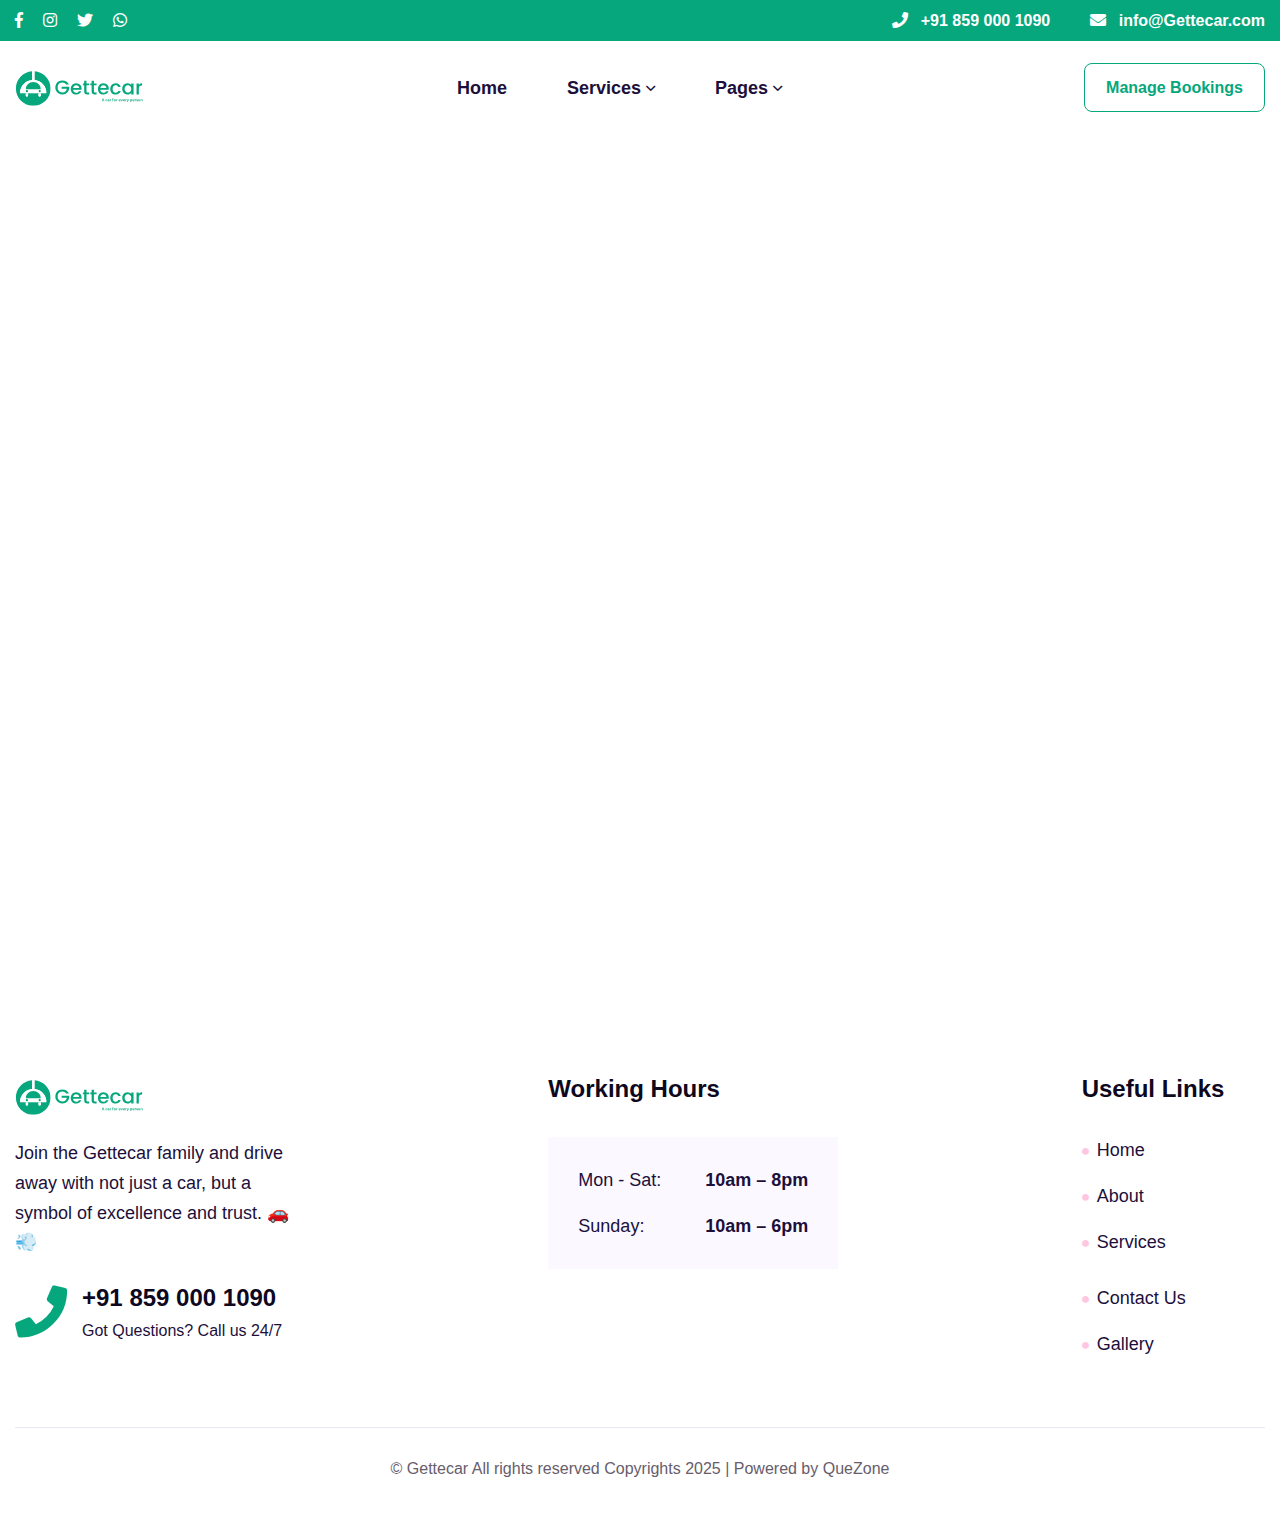
<file: book-now.html>
<!doctype html>
<html lang="zxx">
<head>
  <meta charset="utf-8">
  <meta name="viewport" content="width=device-width,initial-scale=1,shrink-to-fit=no">
  <meta http-equiv="x-ua-compatible" content="ie=edge">
  <title>Book Now - Gettecar – Platform for Used Vehicles </title>
  <link rel="shortcut icon" href="assets/images/logo/favourite_icon.svg">
  <link rel="stylesheet" type="text/css" href="assets/css/all.css">
</head>

<body>
  <div class="body_wrap">
    <div class="backtotop"><a href="#" class="scroll"><i class="far fa-arrow-up"></i></a></div>
    <header class="header_section header_default">
      <div class="header_top">
        <div class="container">
          <ul class="social_links unorder_list">
            <li><a href="#!"><i class="fab fa-facebook-f"></i></a></li>
            <li><a href="#!"><i class="fab fa-instagram"></i></a></li>
            <li><a href="#!"><i class="fab fa-twitter"></i></a></li>
            <li><a href="#!"><i class="fab fa-whatsapp"></i></a></li>
          </ul>
          <ul class="icon_list unorder_list">
            <li><a href="tel:+918590001090"><i class="fas fa-phone"></i> <span>+91 859 000 1090</span></a></li>
            <li><a href="mailto:info@Gettecar.com"><i class="fas fa-envelope"></i> <span>info@Gettecar.com</span></a></li>
          </ul>
        </div>
      </div>
      <div class="header_bottom">
        <div class="container">
          <div class="site_logo"><a href="index.html"><img class="logo_before" src="assets/images/logo/logo.svg"
                alt="Gettecar"></a></div>
          <nav class="main_menu navbar navbar-expand-lg">
            <div class="main_menu_inner collapse navbar-collapse" id="main_menu_dropdown">
              <ul class="main_menu_list unorder_list_center">
                <li ><a class="nav-link" href="index.html" id="home_submenu" role="button" aria-expanded="false">Home</a>
                </li>
                <li class="dropdown"><a class="nav-link" href="#" id="service_submenu" role="button"
                    data-bs-toggle="dropdown" aria-expanded="false">Services</a>
                  <ul class="dropdown-menu" aria-labelledby="service_submenu">
                    <li><a href="service.html">Our Service</a></li>
                    <li><a href="service_details.html">Service Details</a></li>
                    <li><a href="gallery.html">Our Gallery</a></li>
                  </ul>
                </li>
                <li class="dropdown"><a class="nav-link" href="#" id="pages_submenu" role="button"
                    data-bs-toggle="dropdown" aria-expanded="false">Pages</a>
                  <ul class="dropdown-menu" aria-labelledby="pages_submenu">
                    <li><a href="about.html">About Us</a></li>
                    <li><a href="contact.html">Contact Us</a></li>
                  </ul>
                </li>
              </ul>
            </div>
          </nav>
          <div class="header_btns_group d-flex align-items-center">
            <a href="manage-booking.html" class="cart_btn" role="button">Manage Bookings</a>
            <button class="navbar-toggler navbar-light d-lg-none ms-2" type="button" data-bs-toggle="collapse" data-bs-target="#main_menu_dropdown" aria-controls="main_menu_dropdown" aria-expanded="false" aria-label="Toggle navigation">
              <span class="navbar-toggler-icon"></span>
            </button>
          </div>
        </div>
      </div>
    </header>
    <main>
      <section class="booking_section pb-0">
        <div class="pt-0">
          <div style="position:relative;padding-top:56.25%;" class="iframebox">
            <div class="iframe-container">
              <iframe 
                src="https://que.zone/gettecar?themeName=white&themeConfig=%7B%22primary%22%3A%22%23198754%22%2C%22background%22%3A%22%23ffffff%22%7D&hideAppBar=true"
                frameborder="0" 
                allowfullscreen
                allow="clipboard-write; clipboard-read; fullscreen; web-share"
                onload="this.classList.add('loaded')"
                style="position:absolute;top:0;left:0;width:100%;height:100%;">
              </iframe>
            </div>
          </div>
        </div>
      </section>  
    </main>
    <footer class="footer_section">
      <div class="footer_widget_area section_space_lg">
        <div class="container">
          <div class="row justify-content-lg-between">
            <div class="col col-lg-3 col-md-6 col-sm-6">
              <div class="footer_widget footer_about">
                <div class="site_logo"><a href="index.html"><img class="logo_before" src="assets/images/logo/logo.svg"
                      alt="Gettecar Logo"></a></div>
                <p>Join the Gettecar family and drive away with not just a car, but a symbol of excellence
and trust. 🚗💨</p>
                <div class="footer_hotline iconbox_item iconbox_lefticon">
                  <div class="item_icon"><i class="fas fa-phone"></i></div>
                  <div class="item_content">
                    <h3 class="item_title"><a href="tel:+918590001090">+91 859 000 1090</a></h3>
                    <p class="mb-0">Got Questions? Call us 24/7</p>
                  </div>
                </div>
              </div>
            </div>
            <div class="col col-lg-3 col-md-6 col-sm-6">
              <div class="footer_widget">
                <h3 class="footer_widget_title">Working Hours</h3>
                <div class="office_hour">
                  <ul class="unorder_list_block">
                    <li><span>Mon - Sat:</span> <span>10am – 8pm</span></li>
                    <li><span>Sunday:</span> <span>10am – 6pm</span></li>
                    
                  </ul>
                </div>
              </div>
            </div>
            <div class="col col-lg-2 col-md-6 col-sm-6">
              <div class="footer_widget">
                <h3 class="footer_widget_title">Useful Links</h3>
                <div class="page_list">
                  <ul class="unorder_list_block">
                    <li><a href="index.html"><i class="fas fa-circle"></i>Home</a></li>
                    <li><a href="about.html"><i class="fas fa-circle"></i>About</a></li>
                    <li><a href="service.html"><i class="fas fa-circle"></i>Services</a></li>
                    
                  </ul>
                  <ul class="unorder_list_block">
                    <li><a href="contact.html"><i class="fas fa-circle"></i>Contact Us</a></li>
                    <li><a href="gallery.html"><i class="fas fa-circle"></i>Gallery</a></li>
                  </ul>
                </div>
              </div>
            </div>
            
          </div>
        </div>
      </div>
      <div class="footer_bottom">
        <div class="container">
          <p class="copyrights_text text-center"> © Gettecar  All rights reserved
            Copyrights 2025 | Powered by <a href="https://que.zone">QueZone</a></p>
        </div>
      </div>
    </footer>
  </div>
  <script src="assets/js/jquery.min.js"></script>
  <script src="assets/js/popper.min.js"></script>
  <script src="assets/js/bootstrap.min.js"></script>
  <script src="assets/js/bootstrap-dropdown-ml-hack.js"></script>
  <script src="assets/js/slick.min.js"></script>
  <script src="assets/js/magnific-popup.min.js"></script>
  <script src="assets/js/nice-select.min.js"></script>
  <script src="assets/js/jquery-ui.js"></script>
  <script src="assets/js/vanilla-calendar.min.js"></script>
  <script src="assets/js/countdown.js"></script>
  <script src="assets/js/main.js"></script>
  <script async src="https://www.googletagmanager.com/gtag/js?id=G-TSZFRP5V2X"></script>
  <script>window.dataLayer = window.dataLayer || [];
    function gtag() { dataLayer.push(arguments); }
    gtag('js', new Date());

    gtag('config', 'G-TSZFRP5V2X');</script>
</body>
</html>
</file>
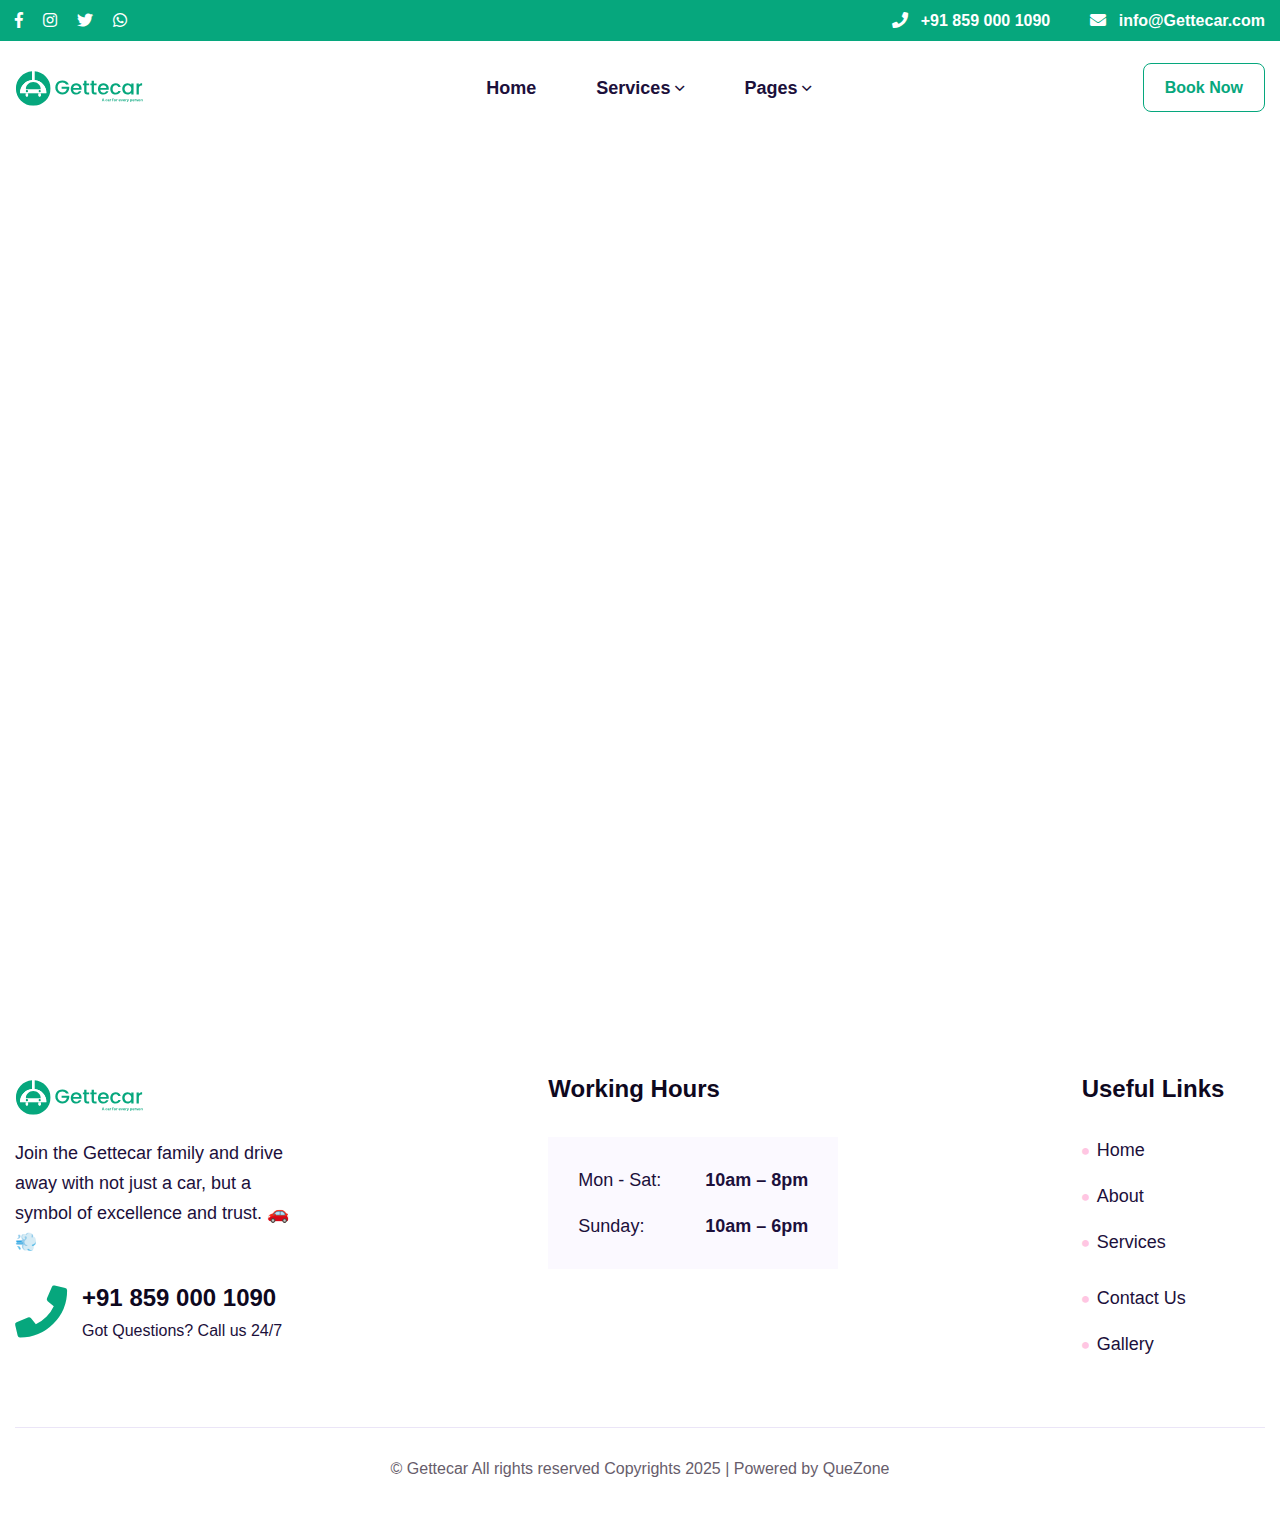
<file: manage-booking.html>
<!doctype html>
<html lang="zxx">
<head>
  <meta charset="utf-8">
  <meta name="viewport" content="width=device-width,initial-scale=1,shrink-to-fit=no">
  <meta http-equiv="x-ua-compatible" content="ie=edge">
  <title>Manage Bookings - Gettecar – Platform for Used Vehicles </title>
  <link rel="shortcut icon" href="assets/images/logo/favourite_icon.svg">
  <link rel="stylesheet" type="text/css" href="assets/css/all.css">
</head>

<body>
  <div class="body_wrap">
    <div class="backtotop"><a href="#" class="scroll"><i class="far fa-arrow-up"></i></a></div>
    <header class="header_section header_default">
      <div class="header_top">
        <div class="container">
          <ul class="social_links unorder_list">
            <li><a href="#!"><i class="fab fa-facebook-f"></i></a></li>
            <li><a href="#!"><i class="fab fa-instagram"></i></a></li>
            <li><a href="#!"><i class="fab fa-twitter"></i></a></li>
            <li><a href="#!"><i class="fab fa-whatsapp"></i></a></li>
          </ul>
          <ul class="icon_list unorder_list">
            <li><a href="tel:+918590001090"><i class="fas fa-phone"></i> <span>+91 859 000 1090</span></a></li>
            <li><a href="mailto:info@Gettecar.com"><i class="fas fa-envelope"></i> <span>info@Gettecar.com</span></a></li>
          </ul>
        </div>
      </div>
      <div class="header_bottom">
        <div class="container">
          <div class="site_logo"><a href="index.html"><img class="logo_before" src="assets/images/logo/logo.svg"
                alt="Gettecar"></a></div>
          <nav class="main_menu navbar navbar-expand-lg">
            <div class="main_menu_inner collapse navbar-collapse" id="main_menu_dropdown">
              <ul class="main_menu_list unorder_list_center">
                <li ><a class="nav-link" href="index.html" id="home_submenu" role="button" aria-expanded="false">Home</a>
                </li>
                <li class="dropdown"><a class="nav-link" href="#" id="service_submenu" role="button"
                    data-bs-toggle="dropdown" aria-expanded="false">Services</a>
                  <ul class="dropdown-menu" aria-labelledby="service_submenu">
                    <li><a href="service.html">Our Service</a></li>
                    <li><a href="service_details.html">Service Details</a></li>
                    <li><a href="gallery.html">Our Gallery</a></li>
                  </ul>
                </li>
                <li class="dropdown"><a class="nav-link" href="#" id="pages_submenu" role="button"
                    data-bs-toggle="dropdown" aria-expanded="false">Pages</a>
                  <ul class="dropdown-menu" aria-labelledby="pages_submenu">
                    <li><a href="about.html">About Us</a></li>
                    <li><a href="contact.html">Contact Us</a></li>
                  </ul>
                </li>
              </ul>
            </div>
          </nav>
          <div class="header_btns_group d-flex align-items-center">
            <a href="book-now.html" class="cart_btn" role="button">Book Now</a>
            <button class="navbar-toggler navbar-light d-lg-none ms-2" type="button" data-bs-toggle="collapse" data-bs-target="#main_menu_dropdown" aria-controls="main_menu_dropdown" aria-expanded="false" aria-label="Toggle navigation">
              <span class="navbar-toggler-icon"></span>
            </button>
          </div>
        </div>
      </div>
    </header>
    <main>
      <section class="booking_section pb-0">
        <div class="pt-0">
            <div style="position:relative;padding-top:56.25%;" class="iframebox">
              <div class="iframe-container">
                <iframe 
                  src="https://que.zone/p/bookings?themeName=white&themeConfig=%7B%22primary%22%3A%22%23198754%22%2C%22background%22%3A%22%23ffffff%22%7D&hideAppBar=true&orgId=673471fd8d03415a293a7e6b" 
                  frameborder="0" 
                  allowfullscreen
                  onload="this.classList.add('loaded')"
                  style="position:absolute;top:0;left:0;width:100%;height:100%;">
                </iframe>
              </div>
            </div>
        </div>
      </section>  
    </main>
    <footer class="footer_section">
      <div class="footer_widget_area section_space_lg">
        <div class="container">
          <div class="row justify-content-lg-between">
            <div class="col col-lg-3 col-md-6 col-sm-6">
              <div class="footer_widget footer_about">
                <div class="site_logo"><a href="index.html"><img class="logo_before" src="assets/images/logo/logo.svg"
                      alt="Gettecar Logo"></a></div>
                <p>Join the Gettecar family and drive away with not just a car, but a symbol of excellence
and trust. 🚗💨</p>
                <div class="footer_hotline iconbox_item iconbox_lefticon">
                  <div class="item_icon"><i class="fas fa-phone"></i></div>
                  <div class="item_content">
                    <h3 class="item_title"><a href="tel:+918590001090">+91 859 000 1090</a></h3>
                    <p class="mb-0">Got Questions? Call us 24/7</p>
                  </div>
                </div>
              </div>
            </div>
            <div class="col col-lg-3 col-md-6 col-sm-6">
              <div class="footer_widget">
                <h3 class="footer_widget_title">Working Hours</h3>
                <div class="office_hour">
                  <ul class="unorder_list_block">
                    <li><span>Mon - Sat:</span> <span>10am – 8pm</span></li>
                    <li><span>Sunday:</span> <span>10am – 6pm</span></li>
                    
                  </ul>
                </div>
              </div>
            </div>
            <div class="col col-lg-2 col-md-6 col-sm-6">
              <div class="footer_widget">
                <h3 class="footer_widget_title">Useful Links</h3>
                <div class="page_list">
                  <ul class="unorder_list_block">
                    <li><a href="index.html"><i class="fas fa-circle"></i>Home</a></li>
                    <li><a href="about.html"><i class="fas fa-circle"></i>About</a></li>
                    <li><a href="service.html"><i class="fas fa-circle"></i>Services</a></li>
                    
                  </ul>
                  <ul class="unorder_list_block">
                    <li><a href="contact.html"><i class="fas fa-circle"></i>Contact Us</a></li>
                    <li><a href="gallery.html"><i class="fas fa-circle"></i>Gallery</a></li>
                  </ul>
                </div>
              </div>
            </div>
            
          </div>
        </div>
      </div>
      <div class="footer_bottom">
        <div class="container">
          <p class="copyrights_text text-center"> © Gettecar  All rights reserved
            Copyrights 2025 | Powered by <a href="https://que.zone">QueZone</a></p>
        </div>
      </div>
    </footer>
  </div>
  <script src="assets/js/jquery.min.js"></script>
  <script src="assets/js/popper.min.js"></script>
  <script src="assets/js/bootstrap.min.js"></script>
  <script src="assets/js/bootstrap-dropdown-ml-hack.js"></script>
  <script src="assets/js/slick.min.js"></script>
  <script src="assets/js/magnific-popup.min.js"></script>
  <script src="assets/js/nice-select.min.js"></script>
  <script src="assets/js/jquery-ui.js"></script>
  <script src="assets/js/vanilla-calendar.min.js"></script>
  <script src="assets/js/countdown.js"></script>
  <script src="assets/js/main.js"></script>
  <script async src="https://www.googletagmanager.com/gtag/js?id=G-TSZFRP5V2X"></script>
  <script>window.dataLayer = window.dataLayer || [];
    function gtag() { dataLayer.push(arguments); }
    gtag('js', new Date());

    gtag('config', 'G-TSZFRP5V2X');</script>
</body>
</html>
</file>
